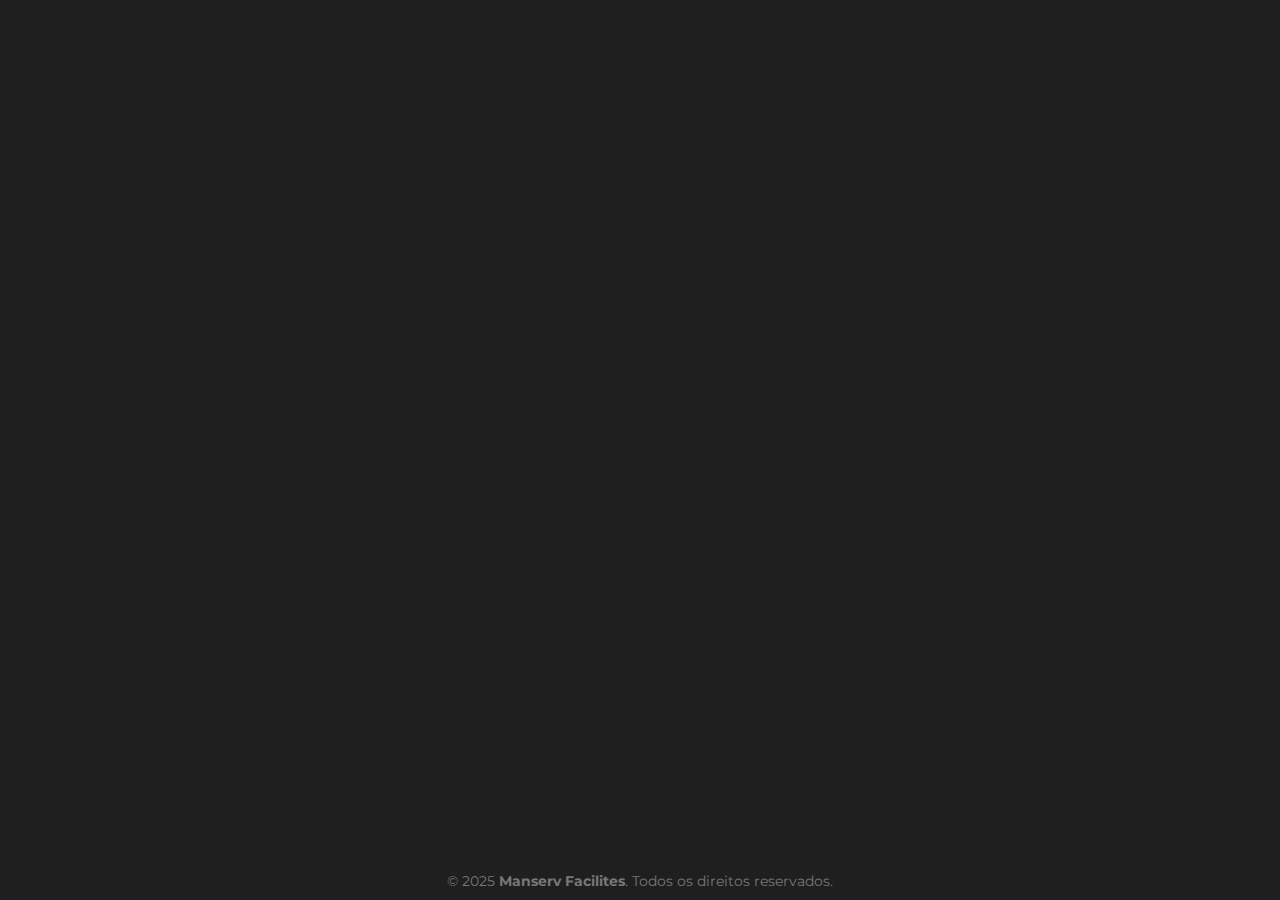
<file: index.html>
<!DOCTYPE html>
<html lang="pt-BR">
<head>
  <link href="https://fonts.googleapis.com/css2?family=Montserrat:wght@300;400;600&display=swap" rel="stylesheet">
  <meta charset="UTF-8" />
  <meta name="viewport" content="width=device-width, initial-scale=1.0" />
  <title>Manserv client</title>
  <link rel="stylesheet" href="login.css" />
</head>
<body>
  <main>
    <div class="login-container">
      <form class="login-box">
        <div class="logo-placeholder">
          <img src="img/login_logo.png" alt="Logo" class="logo">
        </div>
  
        <input type="text" placeholder="Usuário:" required />
        <input type="password" placeholder="Senha:" required />
        <button type="submit">Login</button>
        <p class="login-error" id="login-error"></p>
      </form>
    </div>
  </main>

  <footer class="footer">
    <p>© 2025 <strong>Manserv Facilites</strong>. Todos os direitos reservados.</p>
  </footer>
<script src="login.js"></script>
</body>
</html>
</file>
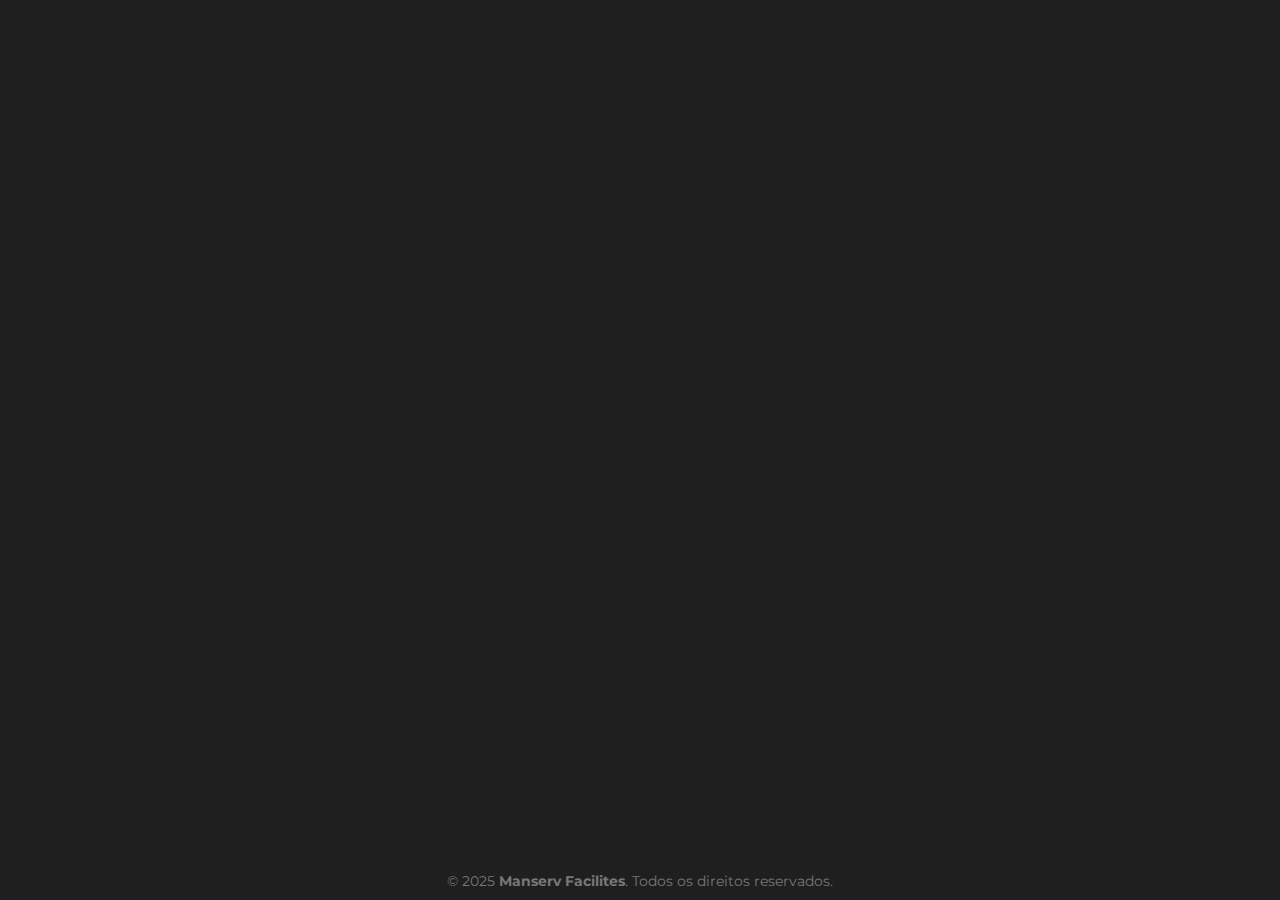
<file: login.html>
<!DOCTYPE html>
<html lang="pt-BR">
<head>
  <link href="https://fonts.googleapis.com/css2?family=Montserrat:wght@300;400;600&display=swap" rel="stylesheet">
  <meta charset="UTF-8" />
  <meta name="viewport" content="width=device-width, initial-scale=1.0" />
  <title>Manserv client</title>
  <link rel="stylesheet" href="login.css" />
</head>
<body>
  <main>
    <div class="login-container">
      <form class="login-box">
        <div class="logo-placeholder">
          <img src="img/login_logo.png" alt="Logo" class="logo">
        </div>

        <input type="text" placeholder="Usuário:" required />
        <input type="password" placeholder="Senha:" required />
        <button type="submit">Login</button>
        <p class="login-error" id="login-error"></p>
      </form>
    </div>
  </main>

  <footer class="footer">
    <p>© 2025 <strong>Manserv Facilites</strong>. Todos os direitos reservados.</p>
  </footer>
<script src="login.js"></script>
</body>
</html>
</file>
<file: login.css>
* {
  box-sizing: border-box;
  margin: 0;
  padding: 0;
  font-family: 'Montserrat', sans-serif;
}

html, body {
  height: 100%;
  margin: 0;
  padding: 0;
  display: flex;
  flex-direction: column;
}

body {

  flex: 1;
  background: #201F20;
}

main {
  flex: 1;
  display: flex;
  justify-content: center;
  align-items: center;
  min-height: 70%;
}

/* LOGIN */
.login-container {
  display: flex;
  flex-direction: column;
  align-items: center;
  justify-content: center; /* Centralização vertical dentro do container */
  height: 100%;
}

.logo-placeholder {
  display: flex;
  justify-content: center;
  align-items: center;
  margin-bottom: 60px;
  width: 100%;
}

img {
  margin-top: 30px;
  max-width: 100%;
  width: 250px;
  height: auto; /* mantém proporção */
  display: block;
}


.login-box {
  position: relative;
  overflow: hidden;
  z-index: 1;
  opacity: 0;
  transform: translateY(20px);
  animation: fadeSlideIn 0.6s ease forwards;
  background-color: #201F20;
  padding: 30px 40px;
  border-radius: 10px;
  box-shadow: 0 0 10px rgba(0, 0, 0, 0.8);
  display: flex;
  flex-direction: column;
  width: 300px;
}
@keyframes fadeSlideIn {
  to {
    opacity: 1;
    transform: translateY(0);
  }
}

.login-box input:focus {
  outline: none;
  border: 2px solid #E94B22;
}
.login-box input::placeholder {
  color: #999999;  /* ou white, se preferir */
  opacity: 1;
}

.login-box input {
  transition: border-color 0.3s ease, box-shadow 0.3s ease;
  color: #999999;
  padding: 10px 14px;
  margin-bottom: 15px;
  border: 2px solid #5b5b5b;
  border-radius: 8px;
  font-size: 14px;
  background-color: #201F20;
}

.login-box button {
  padding: 12px;
  background-color: #201F20;
  border: 2px solid #E94B22;
  box-shadow: 0 0 10px rgba(0, 0, 0, 0.8);
  color: white;
  border-radius: 8px;
  font-size: 16px;
  cursor: pointer;
  transition: background-color 0.3s ease;
  width: 100%;

  transition: background-color 0.3s ease, transform 0.2s ease;
}

.login-box button:hover {
  background-color: #E94B22;
}

.login-box button:active {
  transform: scale(0.97); /* leve compressão ao tocar */
}

.login-error {
  color: #E94B22;
  font-size: 14px;
  height: 18px; /* reserva espaço para evitar "pulo" ao aparecer */
  text-align: center;
  margin-top: 20px;
  margin-bottom: 30px;
}

.login-box::before {
  content: '';
  position: absolute;
  inset: 0;
  padding: 2px; /* espessura da borda */
  border-radius: 10px;
  background: radial-gradient(circle at var(--x, 50%) var(--y, 50%), #E94B22 0%, transparent 70%);
  mask:
    linear-gradient(#fff 0 0) content-box,
    linear-gradient(#fff 0 0);
  mask-composite: exclude;
  -webkit-mask:
    linear-gradient(#fff 0 0) content-box,
    linear-gradient(#fff 0 0);
  -webkit-mask-composite: destination-out;
  pointer-events: none;
  transition: opacity 0.3s ease;
  opacity: 1;
  z-index: 2;
}


/* RODAPÉ */
.footer {
  background-color: #201F20;
  text-align: center;
  padding: 10px 10px;
  font-size: 14px;
  color: #777;
  border-top: 1px solid #201F20;
  margin-top: 40px;
}

.footer strong {
  color: #777;
}
</file>
